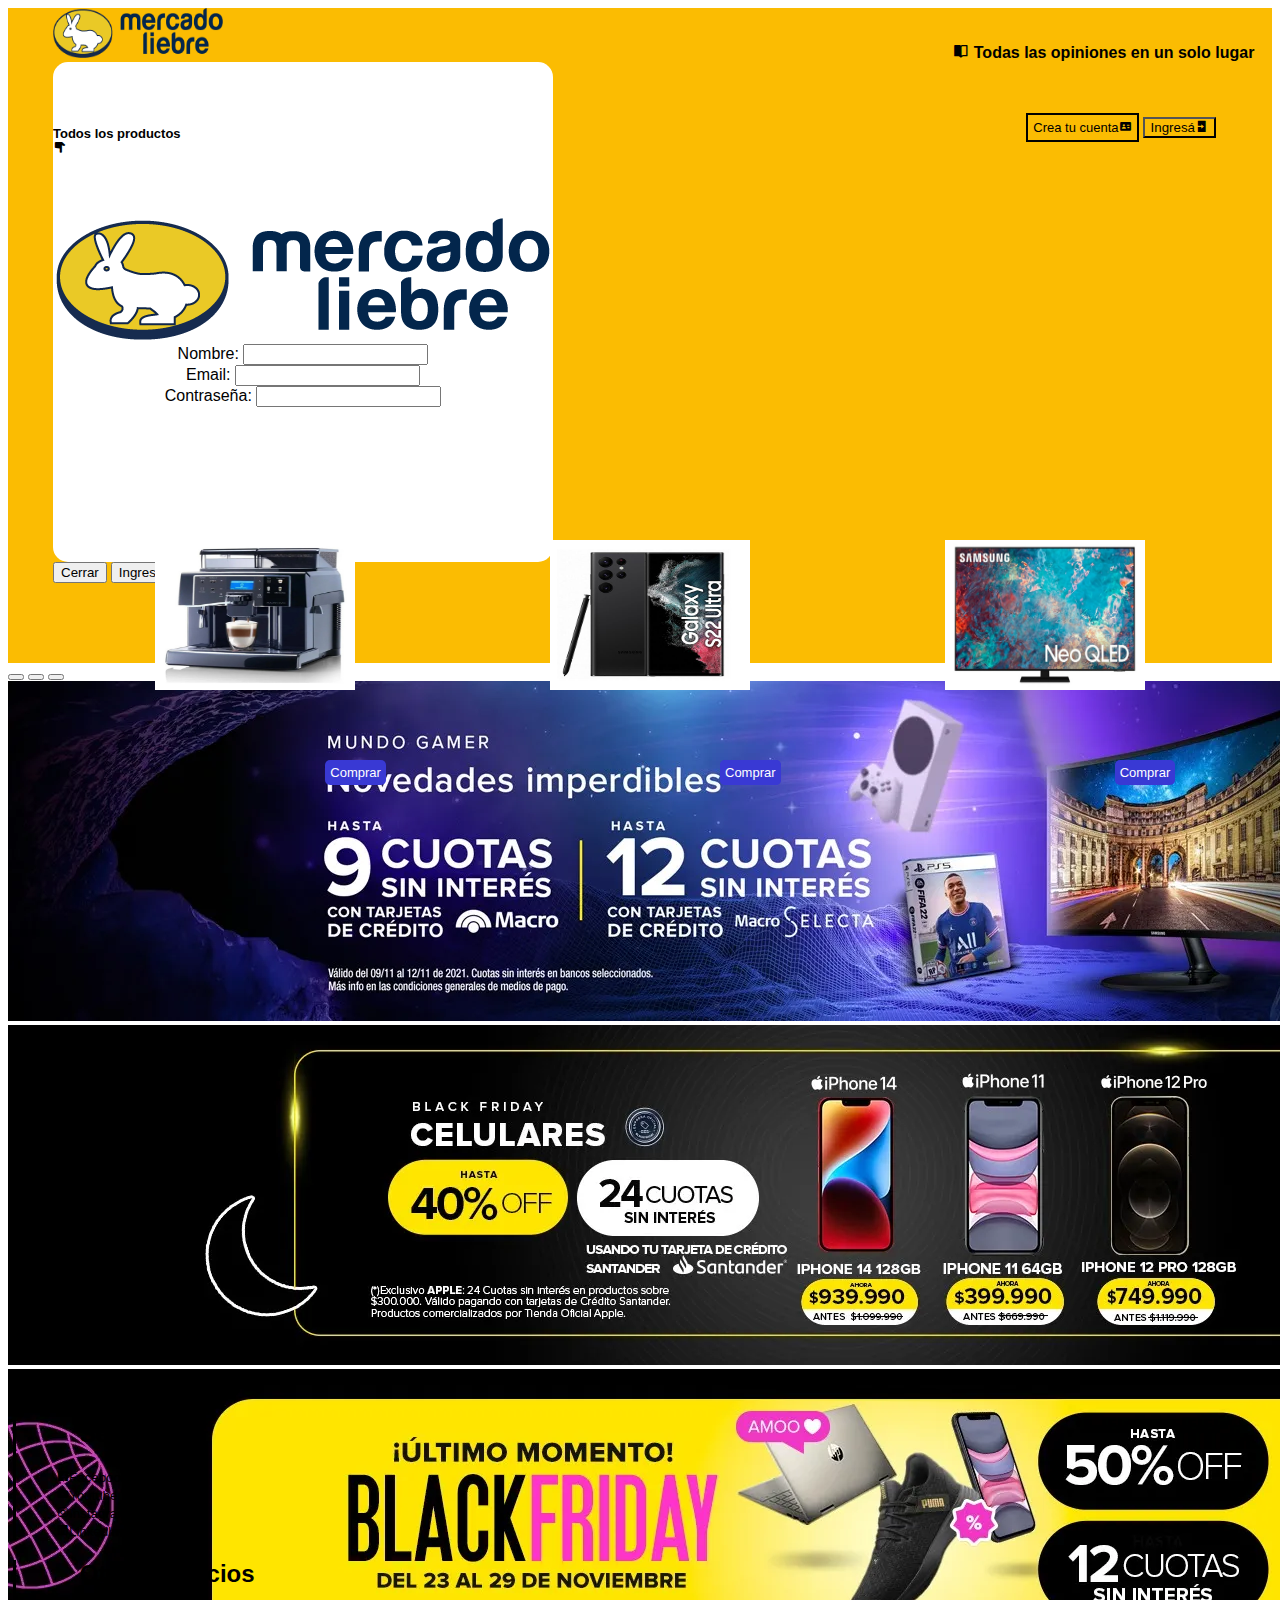
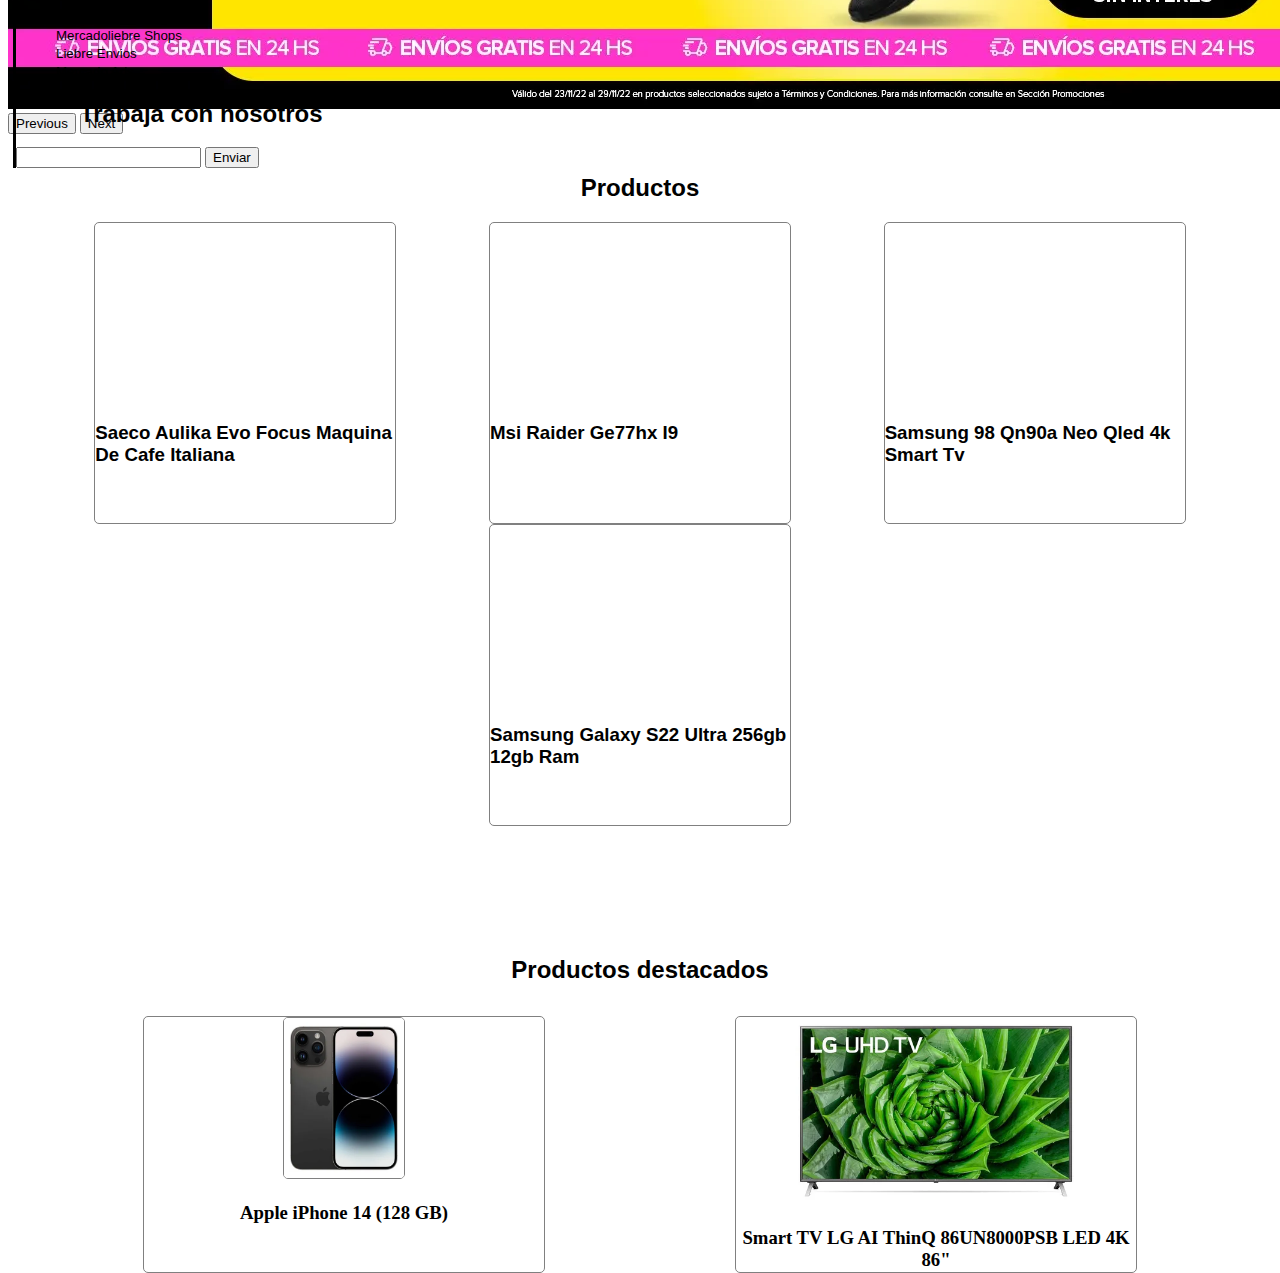
<file: clase 9 Brigitte Aramburu/index.html>
<!DOCTYPE html>
<html>
<head>
  
    <link rel="stylesheet" href="Css/estilos.css">
    <enlace rel="preconectar" href="https://fonts.googleapis.com">
      <enlace rel="preconectar" href="https://fonts.gstatic.com" crossorigin>
      <enlace href="https: //fonts.googleapis.com/css2? family= Nanum+Gothic & display=swap" rel="stylesheet">
    <link href='https://unpkg.com/boxicons@2.1.4/css/boxicons.min.css' rel='stylesheet'>
    <link href="https://cdn.jsdelivr.net/npm/bootstrap@5.2.3/dist/css/bootstrap.min.css" rel="stylesheet" integrity="sha384-rbsA2VBKQhggwzxH7pPCaAqO46MgnOM80zW1RWuH61DGLwZJEdK2Kadq2F9CUG65" crossorigin="anonymous">
    <title>Mercado liebre</title>
</head>
<body>

  <header>
    <div>
      <img class="logo" src="Img/mercado-liebre.png" alt="liebre">
      <br>
      <a class="productos" href="">Todos los productos<i class='bx bxs-hand-down'></i></a>
    </div>

    <p class="opiniones"><i class='bx bxs-book-open'></i> Todas las opiniones en un solo lugar </p>
    

    <nav class="encabezado">
      <a href="registro.html">Crea tu cuenta<i class='bx bxs-id-card'></i></a>
      <button href="" data-bs-toggle="modal" data-bs-target="#exampleModal">Ingresá<i class='bx bxs-log-in'></i></button>
    </nav> 
    <div>
         <div class="modal fade" id="exampleModal" tabindex="-1" aria-labelledby="exampleModalLabel" aria-hidden="true">
        <div class="modal-dialog">
          <div class="modal-content">
            <form action="">
              <div>
                  <img src="Img/mercado-liebre.png" alt="liebre">
              </div>
              <div>
                  <label for="nombre">Nombre:</label>
                  <input type="text" name="Nombre" id="Nombre">
              </div>
              <div>
                  <label for="email">Email:</label>
                  <input type="email" name="email" id="email">
              </div>
              <div>
                  <label for="password">Contraseña:</label>
                  <input type="password" name="password" id="password">
              </div>
            </form>
          </div>
            <div class="modal-body"></div>
            <div class="modal-footer">
              <button type="button" class="btn btn-secondary" data-bs-dismiss="modal">Cerrar</button>
              <button type="button" class="btn btn-primary">Ingresar</button>
            </div>
          </div>
        </div>
      </div>
    </div>
  </header>

  <main>
    <section>
      <div id="carouselExampleIndicators" class="carousel slide" data-bs-ride="true">
        <div class="carousel-indicators">
          <button type="button" data-bs-target="#carouselExampleIndicators" data-bs-slide-to="0" class="active" aria-current="true" aria-label="Slide 1"></button>
          <button type="button" data-bs-target="#carouselExampleIndicators" data-bs-slide-to="1" aria-label="Slide 2"></button>
          <button type="button" data-bs-target="#carouselExampleIndicators" data-bs-slide-to="2" aria-label="Slide 3"></button>
        </div>
        <div class="carousel-inner">
          <div class="carousel-item active">
            <img src="Img/banner1.jpg" class="d-block w-100" alt="Banner1">
          </div>
          <div class="carousel-item">
            <img src="Img/banner2.jpg" class="d-block w-100" alt="Banner2">
          </div>
          <div class="carousel-item">
            <img src="Img/banner3.webp" class="d-block w-100" alt="Banner3">
          </div>
        </div>
        <button class="carousel-control-prev" type="button" data-bs-target="#carouselExampleIndicators" data-bs-slide="prev">
          <span class="carousel-control-prev-icon" aria-hidden="true"></span>
          <span class="visually-hidden">Previous</span>
        </button>
        <button class="carousel-control-next" type="button" data-bs-target="#carouselExampleIndicators" data-bs-slide="next">
          <span class="carousel-control-next-icon" aria-hidden="true"></span>
          <span class="visually-hidden">Next</span>
        </button>
      </div>
    </section>
    <section class="productitos">
      <h2>Productos</h2>
      <div class="contenedor-de-productos">
        <div>
          <img src="Img/cafetera.jpg" class="productos" alt="cafetera">
          <h3>Saeco Aulika Evo Focus Maquina De Cafe Italiana</h3>
          <a href="">Comprar</a>
        </div>

        <div>
          <img src="Img/computador.webp" class="productos" alt="computador">
          <h3>Msi Raider Ge77hx I9</h3>
          <a href="">Comprar</a>
        </div>

        <div>
          <img src="Img/televisor.jpg" class="productos" alt="televisor">
          <h3>Samsung 98 Qn90a Neo Qled 4k Smart Tv </h3>
          <a href="">Comprar</a>
        </div>

        <div>
          <img src="Img/celular.jpg" class="productos" alt="celular">
          <h3>Samsung Galaxy S22 Ultra 256gb 12gb Ram </h3>
          <a href="">Comprar</a>
        </div>
      </div>
    </section>
    <section class="productos2">
      <h2>Productos destacados</h2>
      <div>
       <img class="producto2-1" src="Img/celular2.webp" alt="celular2">
       <h3>Apple iPhone 14 (128 GB)</h3>
      </div>
      <div>
        <img class="producto2" src="Img/televisor2.webp" alt="televisor2">
        <h3>Smart TV LG AI ThinQ 86UN8000PSB LED 4K 86"</h3>
      </div>
    </section>
  </main> 

  <footer class="footer">
    <div class="row">
      <div class="col-4">
        <h2>Seguinos</h2>
        <ul>
          <li> <a href="https://www.facebook.com/MercadoLibre"><i class='bx bxl-facebook-square'></i>Facebook</a></li>
          <li><a href="https://www.youtube.com/user/mercadolibre"><i class='bx bxl-youtube' ></i>Youtube</a></li>
          <li><a href="https://www.instagram.com/mercadolibre.arg/"><i class='bx bxl-instagram' ></i>Instagram</a></li>
          <li><a href="https://www.linkedin.com/company/mercadolibre/"><i class='bx bxl-linkedin-square'></i>Linkedln</a></li>
        </ul>
       </div>
       <div class="col-4">
        <h2>Otros servicios</h2>
        <ul>
          <li> <a href="https://www.mercadopago.com.ar/">Mercadoliebre Pago</a></li>
          <li><a href="https://www.mercadoshops.com.ar/">Mercadoliebre Shops</a></li>
          <li><a href="https://envios.mercadolibre.com.ar/">Liebre Envios</a></li>
          <li><a href="https://ads.mercadolibre.com.ar/">Mercado Ads</a></li>
        </ul>
      </div>
      <div class="col-4">
        <div>
          <h2>Trabaja con nosotros</h2>
          <input type="text">
          <button type="button" class="btnbtn-primary">Enviar</button>
        </div>
     </div>
    </div>
  </footer>
  <script src="https://cdn.jsdelivr.net/npm/bootstrap@5.2.3/dist/js/bootstrap.bundle.min.js" integrity="sha384-kenU1KFdBIe4zVF0s0G1M5b4hcpxyD9F7jL+jjXkk+Q2h455rYXK/7HAuoJl+0I4" crossorigin="anonymous"></script>
</body>
</html>
</file>
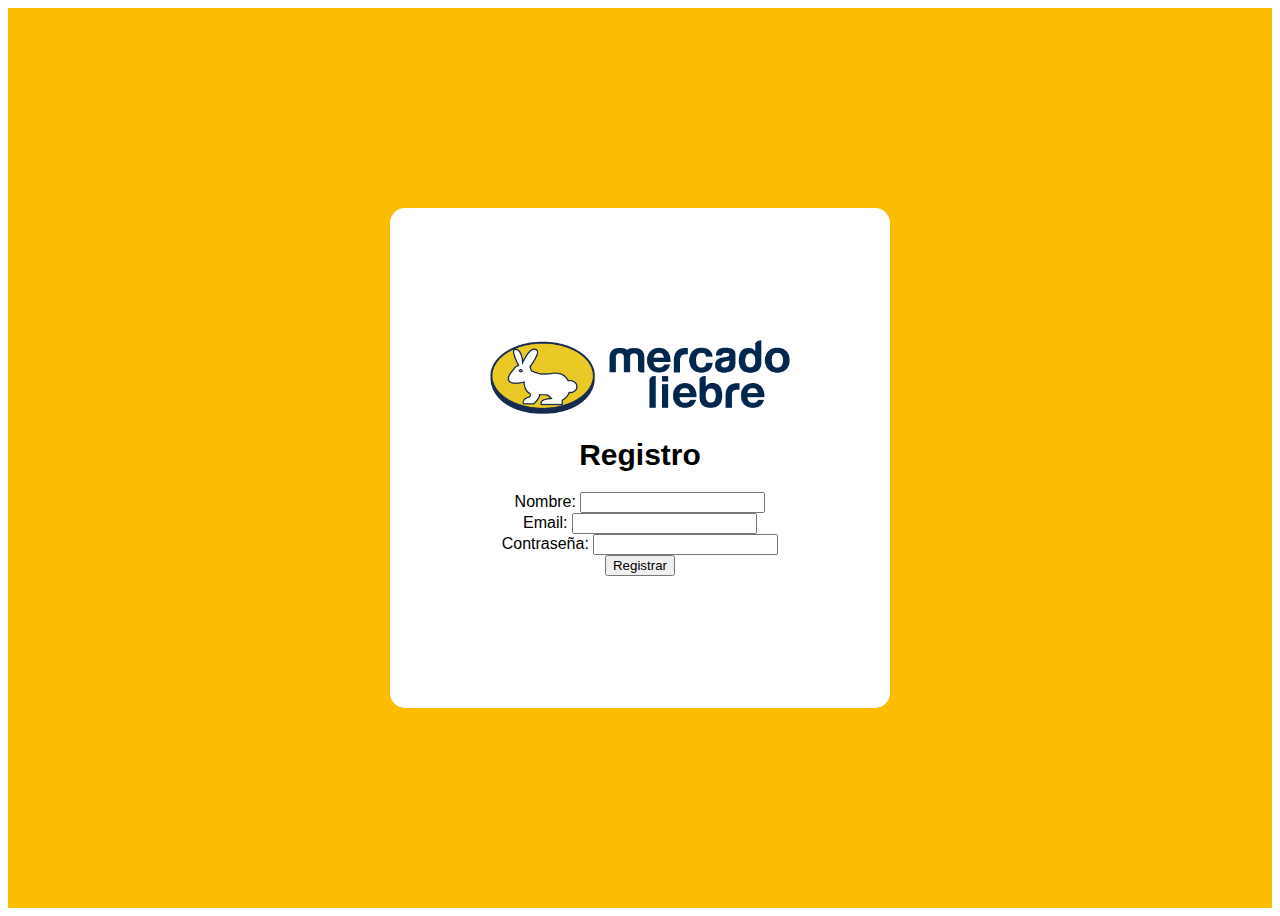
<file: clase 9 Brigitte Aramburu/registro.html>
<!DOCTYPE html>
<html >
<head>
   <link rel="stylesheet" href="Css/estilos.css">
   <enlace rel="preconectar" href="https://fonts.googleapis.com">
    <enlace rel="preconectar" href="https://fonts.gstatic.com" crossorigin>
    <enlace href="https: //fonts.googleapis.com/css2? family= Nanum+Gothic & display=swap" rel="stylesheet">
    <title>registro</title>
</head>
<body>
    <main class="formulario">
    <form action="">
        <div>
            <img src="Img/mercado-liebre.png" alt="liebre">
            <h1>Registro</h1>
        </div>
        <div>
            <label for="nombre">Nombre:</label>
            <input type="text" name="Nombre" id="Nombre">
        </div>
        <div>
            <label for="email">Email:</label>
            <input type="email" name="email" id="email">
        </div>
        <div>
            <label for="password">Contraseña:</label>
            <input type="password" name="password" id="password">
        </div>
        <div>
           <button type="button">Registrar</button>
        </div>
    </form>
    </main>
</body>
</html>
</file>
<file: clase 9 Brigitte Aramburu/Css/estilos.css>
header{
    background-color: #fbbc02;
    border: 1px ;
    padding-left: 45px ; 
    padding-bottom: 80px;
 
}
.logo{
    width: 170px;
    height: 50px;
}
a{
    text-decoration: none!important;
    color: black;
    font-family:'Nanum Gothic', sans-serif!important;
    font-size: small;

 }
.opiniones{
    font-family:'Nanum Gothic', sans-serif !important;
    font-size: medium;
    position: absolute;
    top:3%;
   right: 2%;
   font-weight: bold;
}

.productos{
    font-family:'Nanum Gothic', sans-serif !important;
    font-size: 3,5mm;
    position: absolute;
    top:14%;
    width: 140px;
    height: 100px;
    color: black;
    font-weight: bold;
}
.productos :hover{
    color: whitesmoke;
}
.encabezado{
    display: inline;
    position: absolute;
    right:5%;
    top:13%;
    background-color:#fbbc02;
}
.encabezado a{
    color: black;
    border: 2px solid black;
    padding: 5px;
    font-family:'Nanum Gothic', sans-serif!important;
}
.encabezado button{
    background-color: #fbbc02;
}
.encabezado :hover{
    cursor: pointer;
    color: whitesmoke;
    border:2px solid whitesmoke;
}
.banner{
    width: 100%;
}

.contenedor-de-productos{
display: flex;
justify-content:space-around;
flex-wrap: wrap;

}

.productitos h2{
    text-align: center;
    font-family:'Nanum Gothic', sans-serif!important;
}
.contenedor-de-productos div{
    width: 300px!important;
    height: 300px!important;
    border: 1px solid grey;
    text-align: center!important;
    border-radius:5px!important;
   font-family:'Nanum Gothic', sans-serif!important;
}
.contenedor-de-productos div a{
    background-color: rgb(57, 57, 212);
    padding: 5px;
    border-radius: 5px;
    color: white;
    text-align: right;
    position: absolute!important;
    top: 760px!important;
    margin-left: 80px!important;

}
.contenedor-de-productos div img{
    position: absolute;
    top: 540px;
    height: 150px;
    width: 200px;
margin-left: -90px;

}
.contenedor-de-productos div h3{
    position: relative;
    top: 180px;
   text-align: left;


}

.productitos{
    margin: 40px;
}


.producto2{
    width: 300px;
}
.productos2 h2{
    text-align: center;
    font-family:'Nanum Gothic', sans-serif!important;
    position: absolute;
    top: -80px;
}
.productos2{
margin:40px;
display:flex;
justify-content: space-around;
flex-wrap: wrap;
position: relative;
top: 150px;

}
.productos2 div{
 width: 400px;
 height: 255px;
 border: 1px solid gray;
 border-radius: 5px;
 text-align: center;
}
.producto2-1{
    width: 120px;
    height: 160px;
    border: 1px solid gray;
    border-radius: 5px;
    text-align: center;
}

.formulario{
    background-color: #fbbc02;
    width: 100%;
    height: 100vh;
    display: flex;
    justify-content: center;
    align-items: center;
}
form{
    background-color: white;
    width: 500px;
    height: 500px;
    border-radius: 15px;
    display: flex;
    flex-direction: column;
    justify-content: center;
    align-items: center;
    font-family:'Nanum Gothic', sans-serif!important;
}  
.formulario h1{
    text-align: center;
    font-size: 30px;
    font-family:'Nanum Gothic', sans-serif!important;

}
.formulario div img{
    width: 300px;
}
.footer{
    position: absolute;
    top: 1400px;
    width: 100%;
   margin-left: 5px;
}

.footer ul{
list-style: none!important;


}
.footer h2{
    margin-left: 5%;
    font-family:'Nanum Gothic', sans-serif!important;
}
.footer a{
    text-decoration: none;
    font-family:'Nanum Gothic', sans-serif!important;
    color: black;
    font-size: smaller;
}
.footer ul :hover{
cursor: pointer;
color: grey;
}
.col-4{
    border-left: solid 1mm black;
}
</file>
